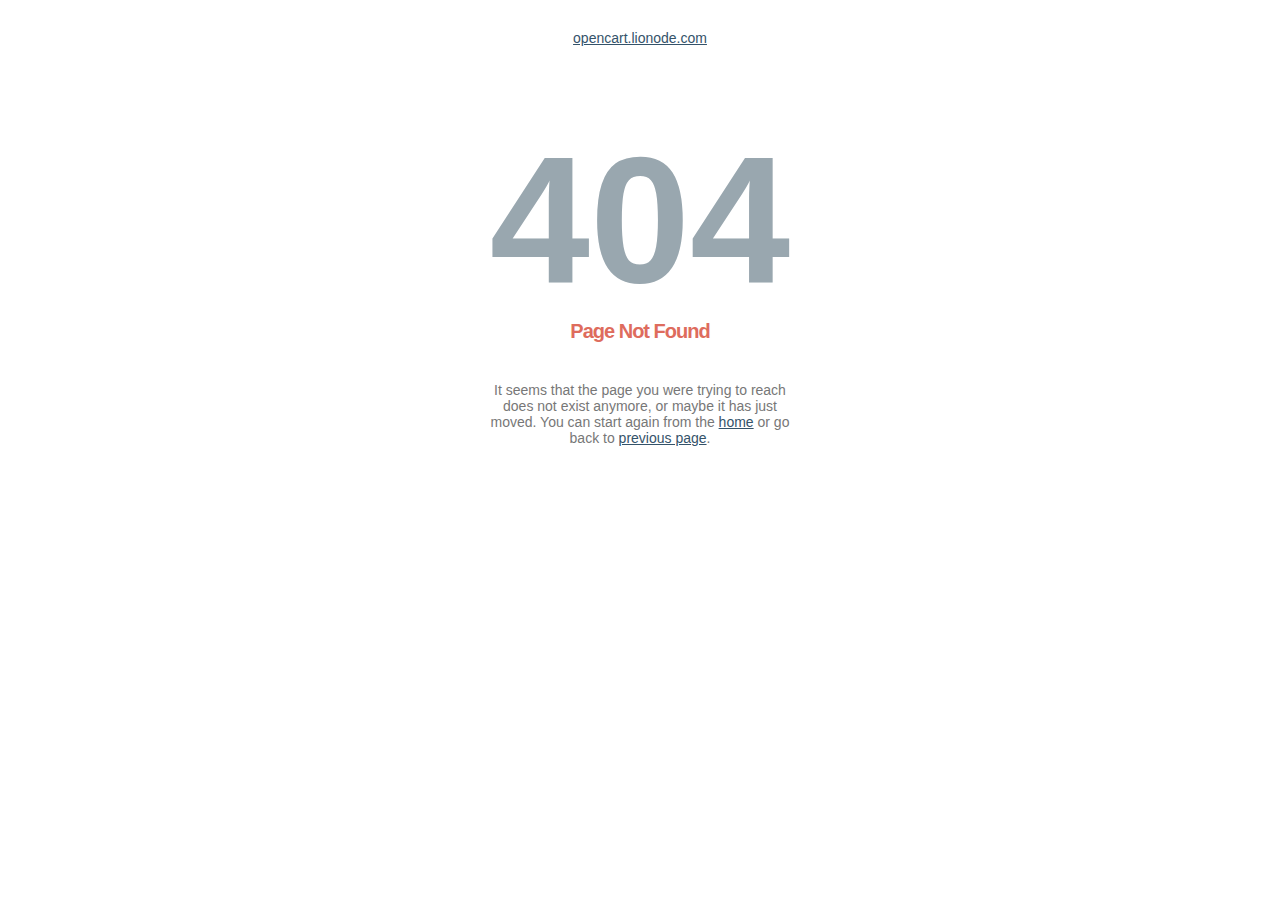
<file: catalog/javascript/bootstrap/fonts/glyphicons-halflings-regular-2.html>
<!DOCTYPE html PUBLIC "-//W3C//DTD XHTML 1.0 Strict//EN" "http://www.w3.org/TR/xhtml1/DTD/xhtml1-strict.dtd">
<html xmlns="http://www.w3.org/1999/xhtml" xml:lang="en" lang="en"><head>
    <title>404 &mdash; Not Found</title>
    <meta http-equiv="Content-Type" content="text/html; charset=UTF-8"/>
    <meta name="description" content="Sorry, page not found"/>
    <style type="text/css">
        body {font-size:14px; color:#777777; font-family:arial; text-align:center;}
        h1 {font-size:180px; color:#99A7AF; margin: 70px 0 0 0;}
        h2 {color: #DE6C5D; font-family: arial; font-size: 20px; font-weight: bold; letter-spacing: -1px; margin: -3px 0 39px;}
        p {width:320px; text-align:center; margin-left:auto;margin-right:auto; margin-top: 30px }
        div {width:320px; text-align:center; margin-left:auto;margin-right:auto;}
        a:link {color: #34536A;}
        a:visited {color: #34536A;}
        a:active {color: #34536A;}
        a:hover {color: #34536A;}
    </style>
</head>

<body>
    <p><a href="http://opencart.lionode.com/">opencart.lionode.com</a></p>
    <h1>404</h1>
    <h2>Page Not Found</h2>
    <div>
        It seems that the page you were trying to reach does not exist anymore, or maybe it has just moved.
        You can start again from the <a href="http://opencart.lionode.com/">home</a> or go back to <a href="javascript:%20history.go(-1)">previous page</a>.
    </div>
</body>
</html>
</file>
